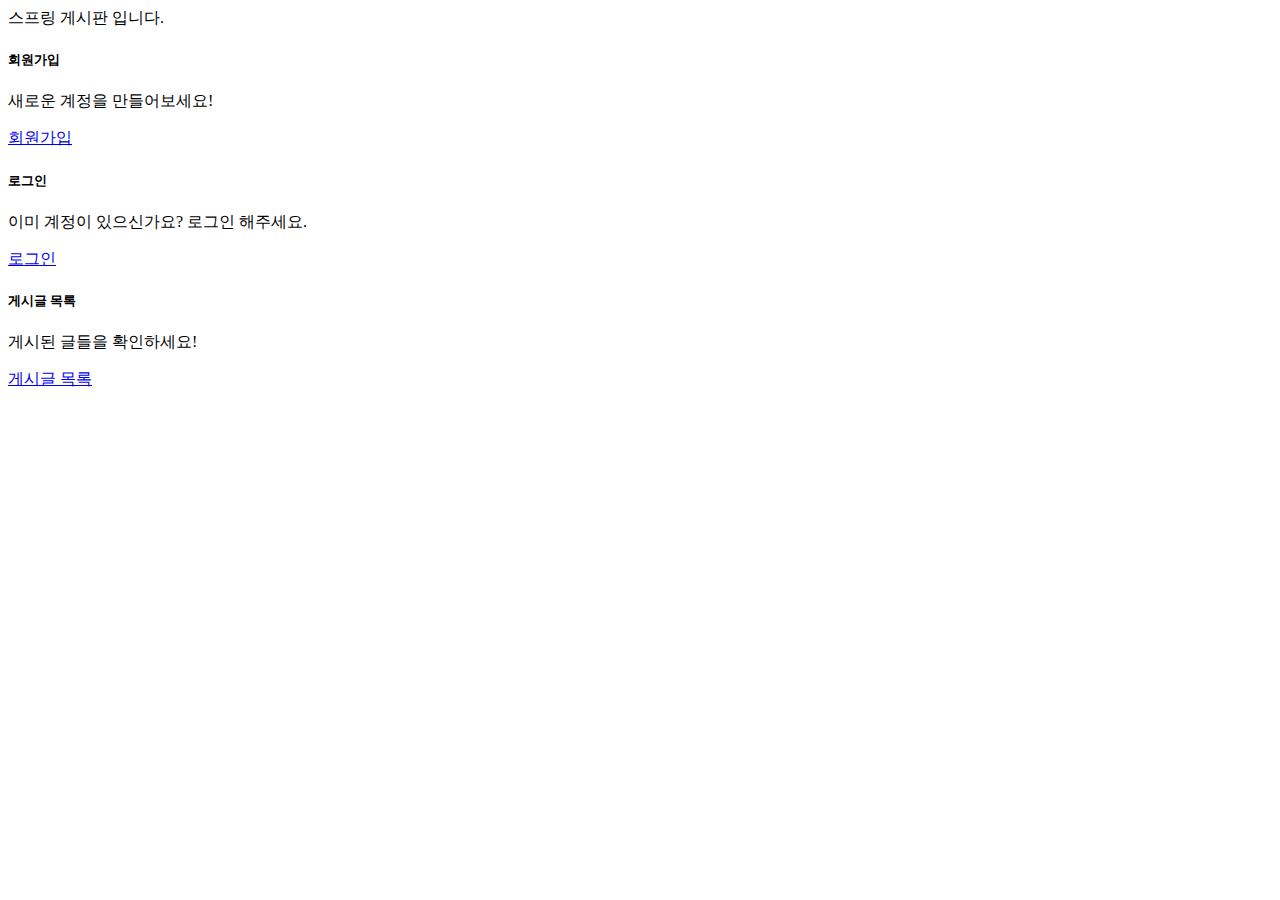
<file: spring-board/src/main/resources/templates/index.html>
<!DOCTYPE html>
<html xmlns:th="http://www.thymeleaf.org">
  <head>
    <title>홈 페이지</title>
    <link th:href="@{/css/lib/bootstrap.min.css}" rel="stylesheet" />
    <!-- 부트스트랩 CSS -->
  </head>
  <body>
    <div
      class="d-flex justify-content-between align-items-center p-3 bg-primary text-white"
    >
      <div class="font-weight-bold h5">스프링 게시판 입니다.</div>
      <button
        onclick="doLogOut()"
        id="logoutBtn"
        class="btn btn-danger"
        style="display: none"
      >
        로그아웃
      </button>
    </div>

    <script>
      window.onload = () => {
        // 세션 스토리지확인
        const isLoggedIn = !!sessionStorage.getItem("login");

        if (isLoggedIn) {
          // 로그인 상태: 로그아웃 버튼 표시
          document.getElementById("logoutBtn").style.display = "block";
        } else {
          // 로그아웃 상태: 로그아웃 버튼 숨기기
          document.getElementById("logoutBtn").style.display = "none";
        }
      };
      function doLogOut() {
        sessionStorage.removeItem("login");
        alert("로그아웃 되었습니다!");
        location.replace("/logout");
      }
    </script>

    <div class="container mt-5">
      <div class="row">
        <!-- 회원가입 링크 -->
        <div class="col-md-4 mb-4">
          <div class="card">
            <div class="card-body">
              <h5 class="card-title">회원가입</h5>
              <p class="card-text">새로운 계정을 만들어보세요!</p>
              <a href="/register" class="btn btn-primary">회원가입</a>
            </div>
          </div>
        </div>

        <!-- 로그인 링크 -->
        <div class="col-md-4 mb-4">
          <div class="card">
            <div class="card-body">
              <h5 class="card-title">로그인</h5>
              <p class="card-text">이미 계정이 있으신가요? 로그인 해주세요.</p>
              <a href="/login" class="btn btn-success">로그인</a>
            </div>
          </div>
        </div>

        <!-- 게시글 목록 링크 -->
        <div class="col-md-4 mb-4">
          <div class="card">
            <div class="card-body">
              <h5 class="card-title">게시글 목록</h5>
              <p class="card-text">게시된 글들을 확인하세요!</p>
              <a href="/posts" class="btn btn-info">게시글 목록</a>
            </div>
          </div>
        </div>
      </div>
    </div>

    <script th:src="@{/js/lib/bootstrap.bundle.min.js}"></script>
    <!-- 부트스트랩 JS -->
  </body>
</html>
</file>
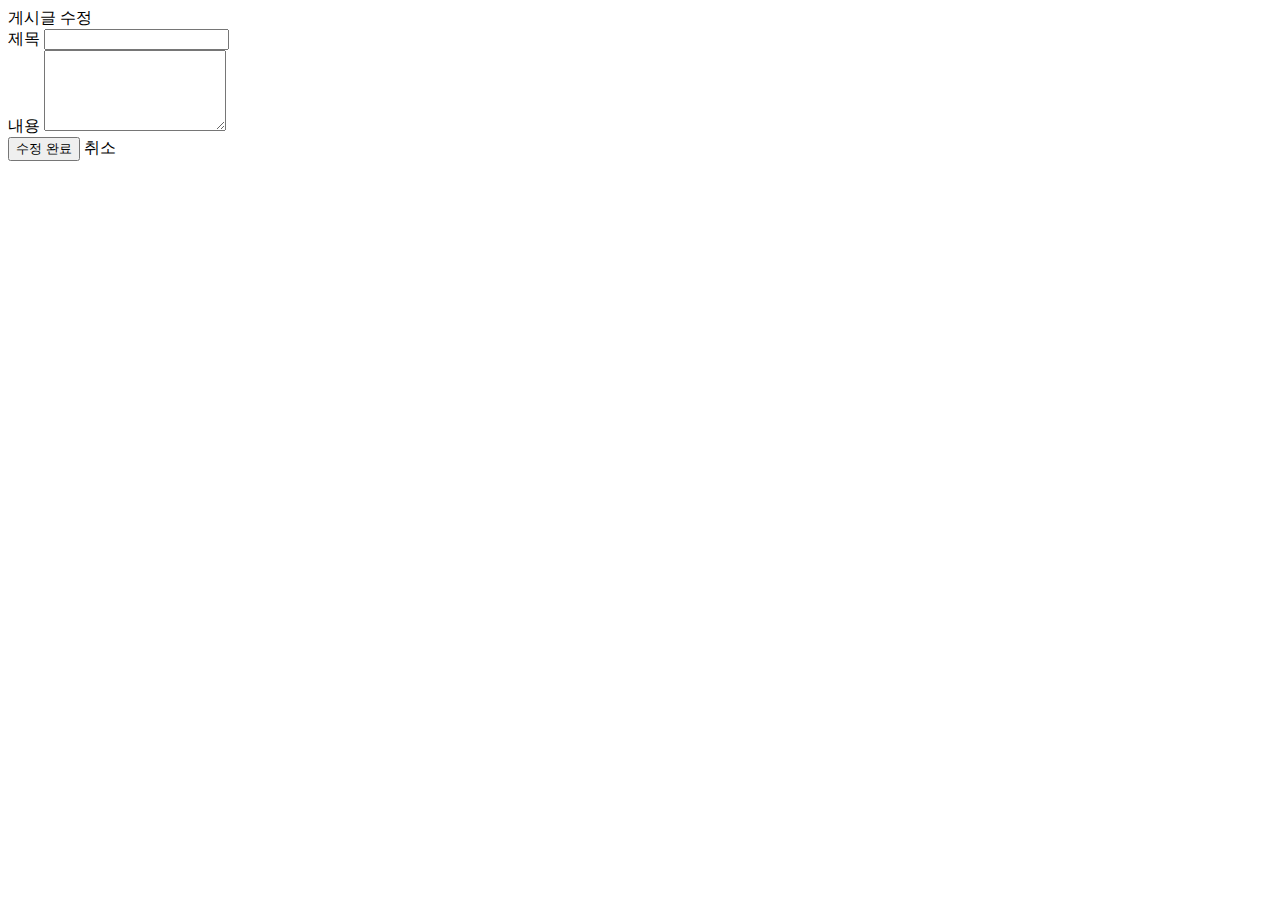
<file: spring-board/src/main/resources/templates/edit.html>
<!DOCTYPE html>
<html xmlns:th="http://www.thymeleaf.org">
<head>
    <title>게시글 수정</title>
    <link th:href="@{/css/lib/bootstrap.min.css}" rel="stylesheet"/>
    <link th:href="@{/css/post-detail.css}" rel="stylesheet"/>
</head>
<body>
<div class="header d-flex justify-content-between align-items-center">
    <div class="font-weight-bold h5">게시글 수정</div>
    <button
            onclick="doLogOut()"
            id="logoutBtn"
            class="btn btn-danger btn-sm btn-logout"
    >
        로그아웃
    </button>
</div>

<div class="container mt-4">
<!--    타임리프 경로 쓸 때는 {var} var=(${exp}) 형식을 지켜야 한다고 함-->
    <form>
        <div class="form-group">
            <label for="postTitle">제목</label>
            <input type="text" id="postTitle" name="postTitle" class="form-control" th:value="${post.getPostTitle()}" required/>
        </div>

        <div class="form-group mt-3">
            <label for="postContent">내용</label>
            <textarea id="postContent" name="postContent" class="form-control" rows="5" required th:text="${post.getPostContent()}"></textarea>
        </div>

        <div class="d-flex justify-content-end gap-2 mt-4">
            <button th:onclick="|fetchEditPost(${post.getPostId()})|" type="button" class="btn btn-primary">수정 완료</button>
            <a th:href="@{/board/{id}(id=${post.getPostId()})}" class="btn btn-secondary">취소</a>
        </div>
    </form>
</div>

<script>
    window.onload = () => {
        const isLoggedIn = !!sessionStorage.getItem("login");
        document.getElementById("logoutBtn").style.display = isLoggedIn
            ? "block"
            : "none";
    };

    function doLogOut() {
        sessionStorage.removeItem("login");
        alert("로그아웃 되었습니다!");
        location.replace("/logout");
    }
</script>

<script th:src="@{/js/lib/bootstrap.bundle.min.js}"></script>
<script th:src="@{/js/posts/posts.js}"></script>
</body>
</html>
</file>
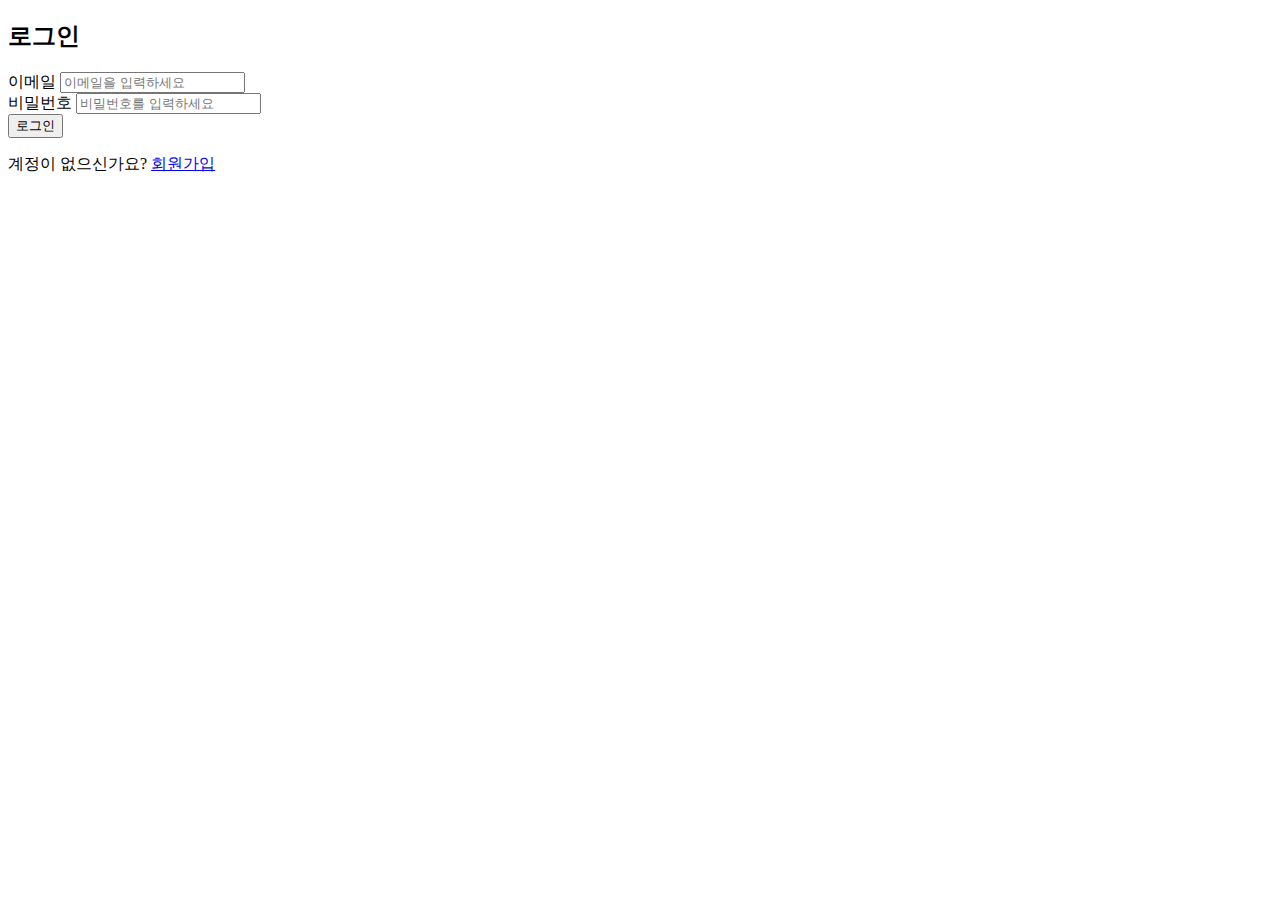
<file: spring-board/src/main/resources/templates/login.html>
<!DOCTYPE html>
<html xmlns:th="http://www.thymeleaf.org">
<head>
    <title>로그인</title>
    <link th:href="@{/css/lib/bootstrap.min.css}" rel="stylesheet">  <!-- 부트스트랩 CSS -->
</head>
<body class="bg-light">

<div class="container mt-5">
    <div class="row justify-content-center">
        <div class="col-md-6">
            <div class="card shadow-sm">
                <div class="card-header bg-success text-white text-center">
                    <h2>로그인</h2>
                </div>
                <div class="card-body">
                    <form method="post">
                        <!-- 이메일 필드 -->
                        <div class="mb-3">
                            <label for="userMail" class="form-label">이메일</label>
                            <input type="email" id="userMail" class="form-control" placeholder="이메일을 입력하세요" required>
                        </div>

                        <!-- 비밀번호 필드 -->
                        <div class="mb-3">
                            <label for="userPassword" class="form-label">비밀번호</label>
                            <input type="password" id="userPassword" class="form-control" placeholder="비밀번호를 입력하세요" required>
                        </div>

                        <!-- 로그인 버튼 -->
                        <div class="d-grid">
                            <button onclick="fetchLogin()" type="button" class="btn btn-success">로그인</button>
                        </div>
                    </form>

                    <div class="mt-3 text-center">
                        <p>계정이 없으신가요? <a href="/register">회원가입</a></p>
                    </div>
                </div>
            </div>
        </div>
    </div>
</div>

<script th:src="@{/js/lib/bootstrap.bundle.min.js}"></script>  <!-- 부트스트랩 JS -->
<script th:src="@{js/login/login.js}"></script>

</body>
</html>
</file>
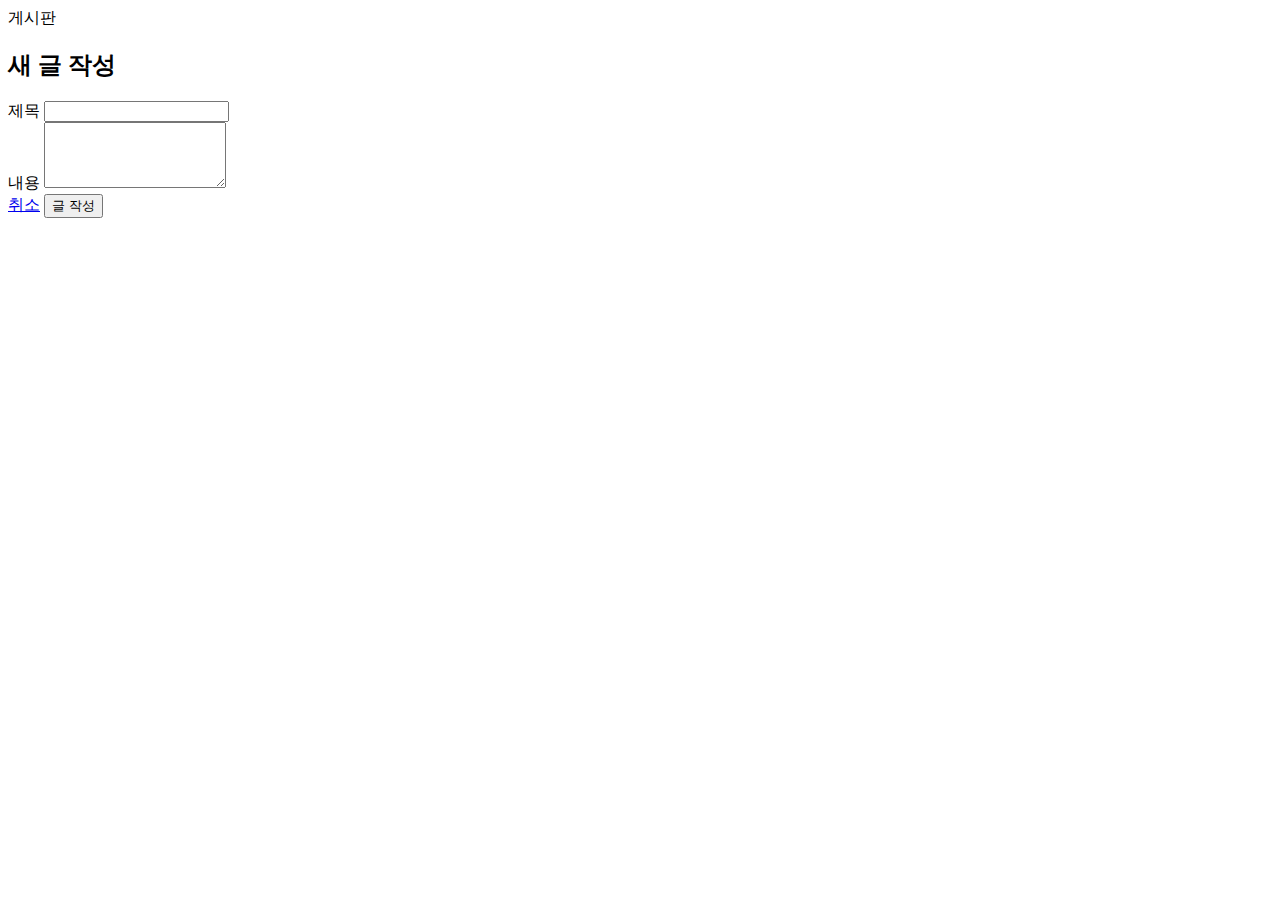
<file: spring-board/src/main/resources/templates/new-post-form.html>
<!DOCTYPE html>
<html xmlns:th="http://www.thymeleaf.org">
<head>
    <title>새 글 작성</title>
    <link th:href="@{/css/lib/bootstrap.min.css}" rel="stylesheet" />
</head>
<body>
<div class="d-flex justify-content-between align-items-center p-3 bg-primary text-white">
    <div class="font-weight-bold h5">게시판</div>
    <button onclick="doLogOut()" id="logoutBtn" class="btn btn-danger" style="display: none">로그아웃</button>
</div>

<div class="container mt-4">
    <h2 class="text-center">새 글 작성</h2>
    <form>
        <div class="mb-3">
            <label for="postTitle" class="form-label">제목</label>
            <input type="text" class="form-control" id="postTitle" name="postTitle" required>
        </div>
        <div class="mb-3">
            <label for="postContent" class="form-label">내용</label>
            <textarea class="form-control" id="postContent" name="postContent" rows="4" required></textarea>
        </div>
        <div class="d-flex justify-content-between">
            <a href="/posts" class="btn btn-secondary">취소</a>
            <button type="button" onclick="fetchNewPost()" class="btn btn-primary">글 작성</button>
        </div>
    </form>
</div>

<script>
    window.onload = () => {
        const isLoggedIn = !!sessionStorage.getItem("login");
        document.getElementById("logoutBtn").style.display = isLoggedIn ? "block" : "none";
    };
    function doLogOut() {
        sessionStorage.removeItem("login");
        alert("로그아웃 되었습니다!");
        location.replace("/logout");
    }
</script>

<script th:src="@{/js/lib/bootstrap.bundle.min.js}"></script>
<script th:src="@{/js/posts/posts.js}"></script>
</body>
</html>
</file>
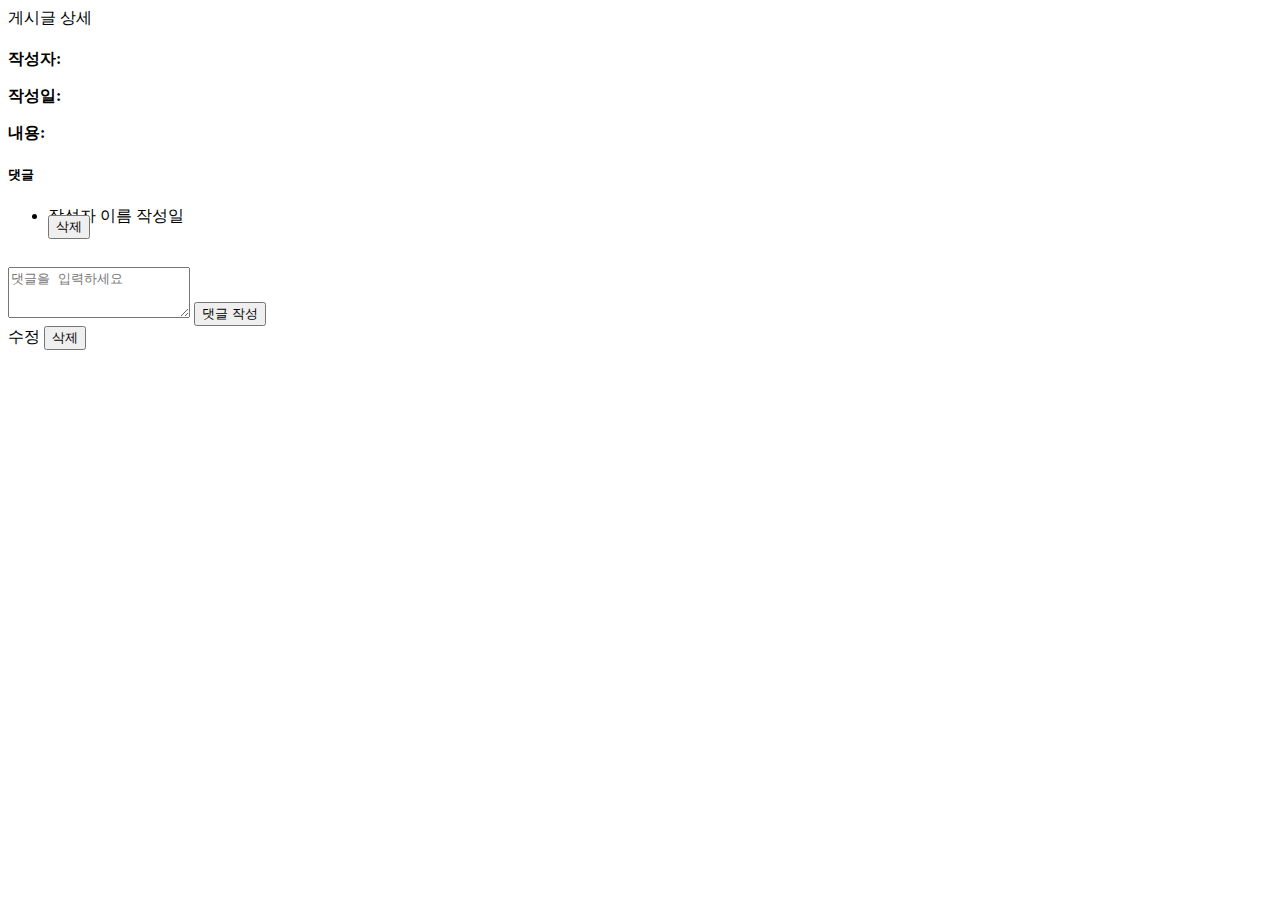
<file: spring-board/src/main/resources/templates/post-detail.html>
<!DOCTYPE html>
<html xmlns:th="http://www.thymeleaf.org">
<head>
    <title>게시글 상세</title>
    <link th:href="@{/css/lib/bootstrap.min.css}" rel="stylesheet"/>
    <link th:href="@{/css/post-detail.css}" rel="stylesheet"/>
</head>
<body>
<div class="header d-flex justify-content-between align-items-center">
    <div class="font-weight-bold h5">게시글 상세</div>
    <button
            onclick="doLogOut()"
            id="logoutBtn"
            class="btn btn-danger btn-sm btn-logout"
    >
        로그아웃
    </button>
</div>

<div class="container mt-4">
    <h2 class="post-title" th:text="${postDetail.post.getPostTitle()}"></h2>
    <p class="post-meta">
        <strong>작성자:</strong>
        <span th:text="${postDetail.getUsername()}"></span>
    </p>
    <p class="post-meta">
        <strong>작성일:</strong>
        <span
                th:text="${#temporals.format(postDetail.post.getPostDate(), 'yyyy년 MM월 dd일 HH:mm:ss')}"
        ></span>
    </p>

    <div class="post-content">
        <strong>내용:</strong>
        <p th:text="${postDetail.post.getPostContent()}"></p>
    </div>

    <div class="comment-section">
        <h5 class="comment-title">댓글</h5>
        <ul class="list-group mt-3">
            <li
                    class="list-group-item"
                    th:each="comment : ${postDetail.commentList}"
            >
                <div class="comment">
                    <div class="comment-header">
                        <span th:text="${comment.getUserName()}">작성자 이름</span>
                        <span
                                class="comment-meta"
                                th:text="${#temporals.format(comment.getCommentDate(), 'yyyy년 MM월 dd일 HH:mm:ss')}"
                        >작성일</span
                        >
                    </div>
                    <!--                    <div class="comment-content" th:text="${comment.getCommentContent()}"></div>-->
                    <div class="comment-content position-relative">
                        <span th:text="${comment.getCommentContent()}"></span>
                        <button
                                class="btn btn-danger btn-sm position-absolute "
                                style="right: 0; top: 50%; transform: translateY(-50%)"
                                th:onclick="|fetchDeleteComment(${postDetail.post.getPostId()}, ${comment.getCommentId()})|"
                        >
                            삭제
                        </button>
                    </div>
                </div>
            </li>
        </ul>
    </div>

    <!-- 댓글 입력 창 -->
    <div class="comment-form mt-3">
        <textarea id="commentContent" class="form-control" rows="3" placeholder="댓글을 입력하세요"></textarea>
        <button class="btn btn-primary mt-2" th:onclick="|fetchAddComment(${postDetail.post.getPostId()})|">
            댓글 작성
        </button>
    </div>

    <!--th:href="@{/posts/{id}/edit(id=${postDetail.post.getPostId()})}"-->
    <div class="d-flex justify-content-end gap-2">
        <a th:onclick="|fetchEditPostForm(${postDetail.post.getPostId()})|"
           class="btn btn-warning btn-edit"
        >수정</a
        >
        <button th:onclick="|fetchDeletePost(${postDetail.post.getPostId()})|" class="btn btn-danger btn-edit">
            삭제
        </button>
    </div>
</div>

<script>
    window.onload = () => {
        const isLoggedIn = !!sessionStorage.getItem("login");
        document.getElementById("logoutBtn").style.display = isLoggedIn
            ? "block"
            : "none";
    };

    function doLogOut() {
        sessionStorage.removeItem("login");
        alert("로그아웃 되었습니다!");
        location.replace("/logout");
    }
</script>

<script th:src="@{/js/lib/bootstrap.bundle.min.js}"></script>
<script th:src="@{/js/posts/posts.js}"></script>
</body>
</html>
</file>
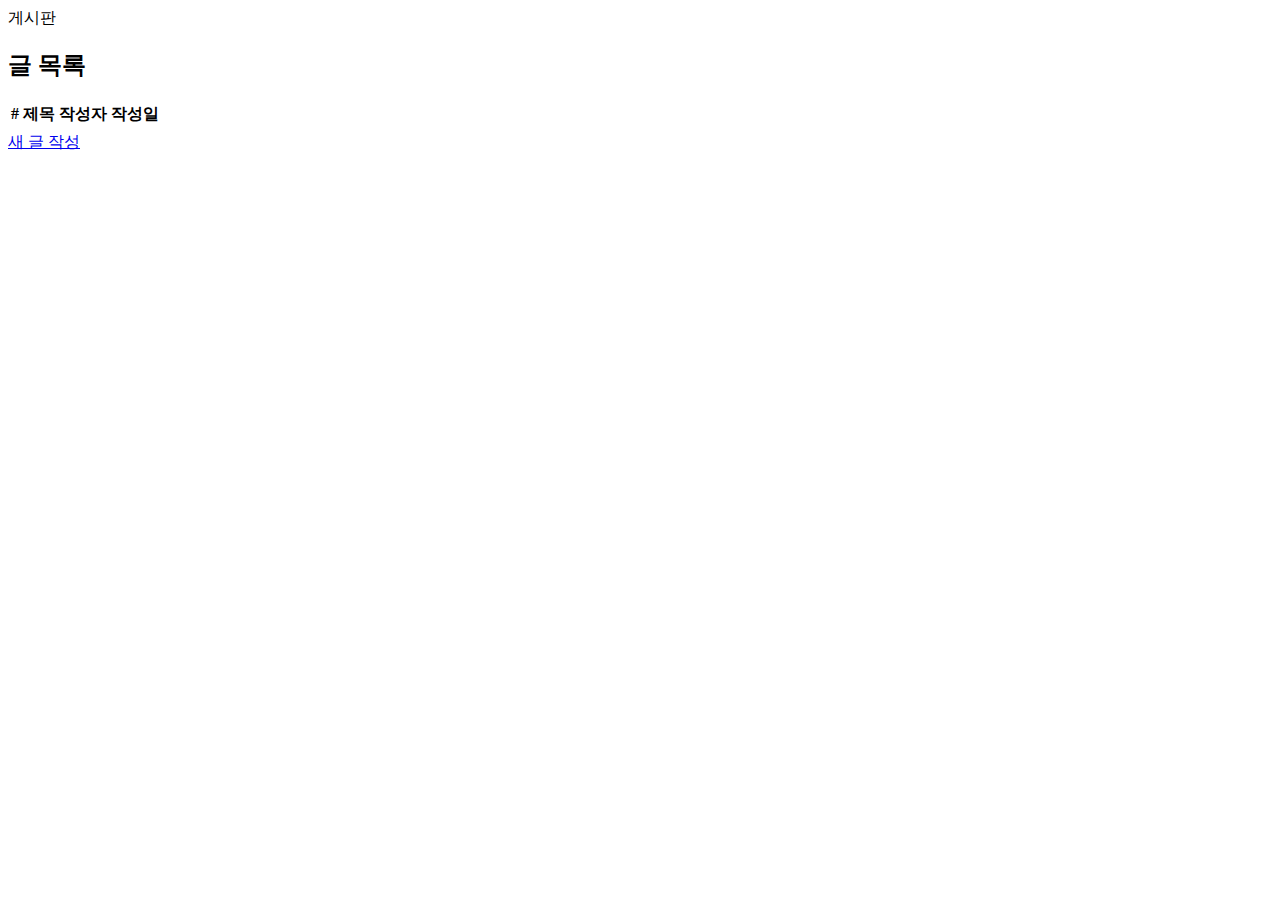
<file: spring-board/src/main/resources/templates/posts.html>
<!DOCTYPE html>
<html xmlns:th="http://www.thymeleaf.org">
<head>
    <title>게시판</title>
    <link th:href="@{/css/lib/bootstrap.min.css}" rel="stylesheet" />
</head>
<body>
<div class="d-flex justify-content-between align-items-center p-3 bg-primary text-white">
    <div class="font-weight-bold h5">게시판</div>
    <button onclick="doLogOut()" id="logoutBtn" class="btn btn-danger" style="display: none">로그아웃</button>
</div>

<!--LocalDateTime -> 타임리프에서 적절한 포맷으로 바꿀 수 있다고 한다-->
<!--${#dates.format(post.postDate, 'yyyy-MM-dd HH:mm:ss')} 이거 안됨 temporals 됨-->

<div class="container mt-4">
    <h2 class="text-center">글 목록</h2>
    <table class="table table-hover mt-3">
        <thead class="table-dark">
        <tr>
            <th>#</th>
            <th>제목</th>
            <th>작성자</th>
            <th>작성일</th>
        </tr>
        </thead>
        <tbody>
        <tr th:each="post : ${postList}">
            <td th:text="${post.getPostId()}"></td>
            <td><a th:href="@{/posts/{id}(id=${post.getPostId()})}" th:text="${post.getPostTitle()}" class="text-decoration-none"></a></td>
            <td th:text="${post.getUserName()}"></td>
            <td th:text="${#temporals.format(post.getPostDate(),'yyyy년 MM월 dd일 HH:mm:ss')}"></td>
        </tr>
        </tbody>
    </table>
    <div class="d-flex justify-content-end">
        <a href="/posts/new" class="btn btn-success">새 글 작성</a>
    </div>
</div>

<script>
    window.onload = () => {
        const isLoggedIn = !!sessionStorage.getItem("login");
        document.getElementById("logoutBtn").style.display = isLoggedIn ? "block" : "none";
    };
    function doLogOut() {
        sessionStorage.removeItem("login");
        alert("로그아웃 되었습니다!");
        location.replace("/logout");
    }
</script>

<script th:src="@{/js/lib/bootstrap.bundle.min.js}"></script>
</body>
</html>
</file>
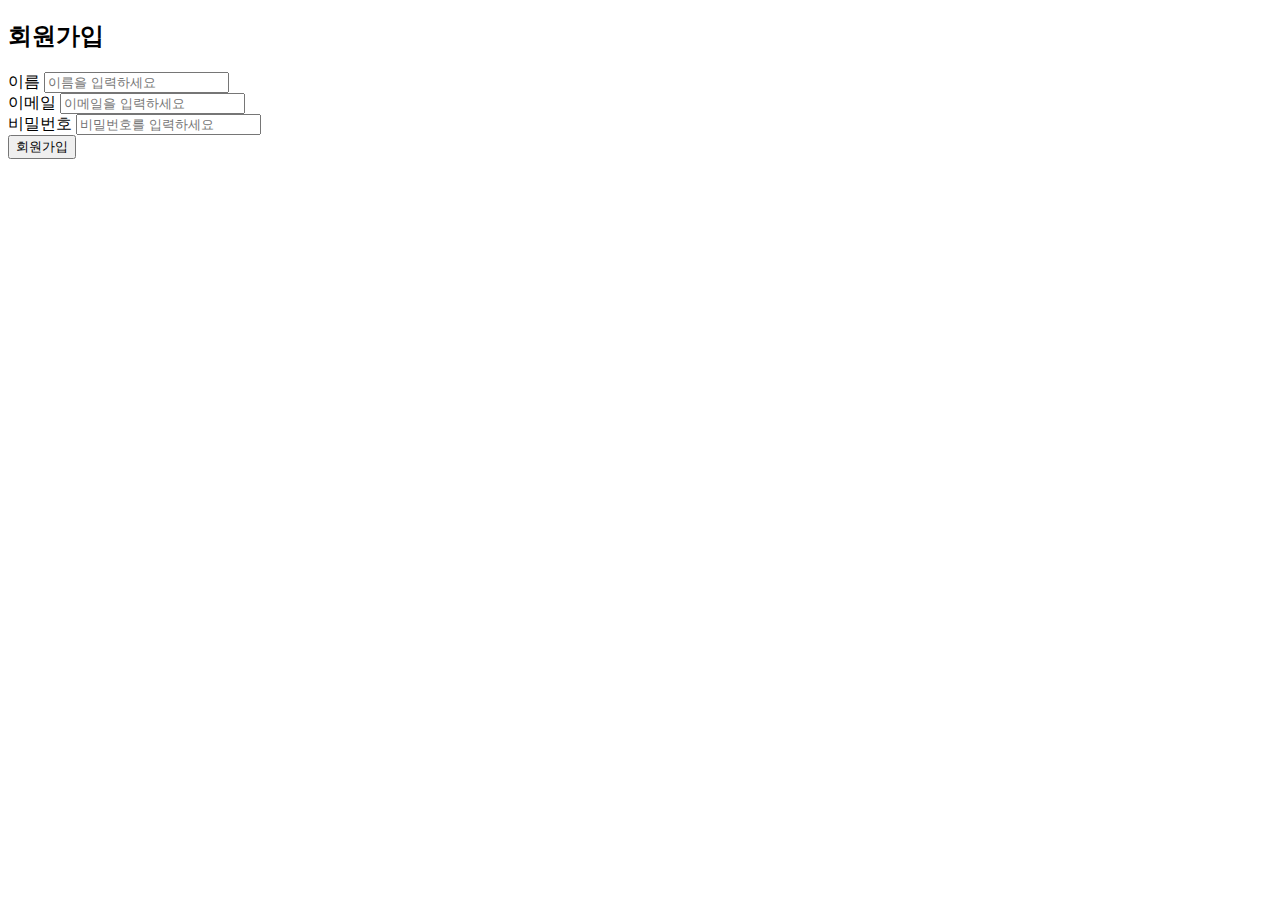
<file: spring-board/src/main/resources/templates/register.html>
<!DOCTYPE html>
<html xmlns:th="http://www.thymeleaf.org">
<head>
    <title>회원가입</title>
    <!-- Bootstrap CSS 추가 -->
    <link rel="stylesheet" th:href="@{css/lib/bootstrap.min.css}">
</head>
<body class="bg-light">
<div class="container mt-5">
    <div class="row justify-content-center">
        <div class="col-md-6">
            <div class="card shadow-sm">
                <div class="card-header bg-primary text-white text-center">
                    <h2>회원가입</h2>
                </div>
                <div class="card-body">
                    <form method="post">
                        <!-- 이름 필드 -->
                        <div class="mb-3">
                            <label for="userName" class="form-label">이름</label>
                            <input type="text" id="userName" class="form-control" placeholder="이름을 입력하세요">
                        </div>

                        <!-- 이메일 필드 -->
                        <div class="mb-3">
                            <label for="userMail" class="form-label">이메일</label>
                            <input type="email" id="userMail" class="form-control" placeholder="이메일을 입력하세요">
                        </div>

                        <!-- 비밀번호 필드 -->
                        <div class="mb-3">
                            <label for="userPassword" class="form-label">비밀번호</label>
                            <input type="password" id="userPassword" class="form-control" placeholder="비밀번호를 입력하세요">
                        </div>

                        <!-- 제출 버튼 -->
                        <div class="d-grid">
                            <button type="button" class="btn btn-primary" onclick="fetchRegister()">회원가입</button>
                        </div>
                    </form>
                </div>
            </div>
        </div>
    </div>
</div>
<!-- Bootstrap JS 추가 (필요 시) -->
<script th:src="@{js/lib/bootstrap.bundle.min.js}"></script>
<script th:src="@{js/register/register.js}"></script>
</body>
</html>
</file>
